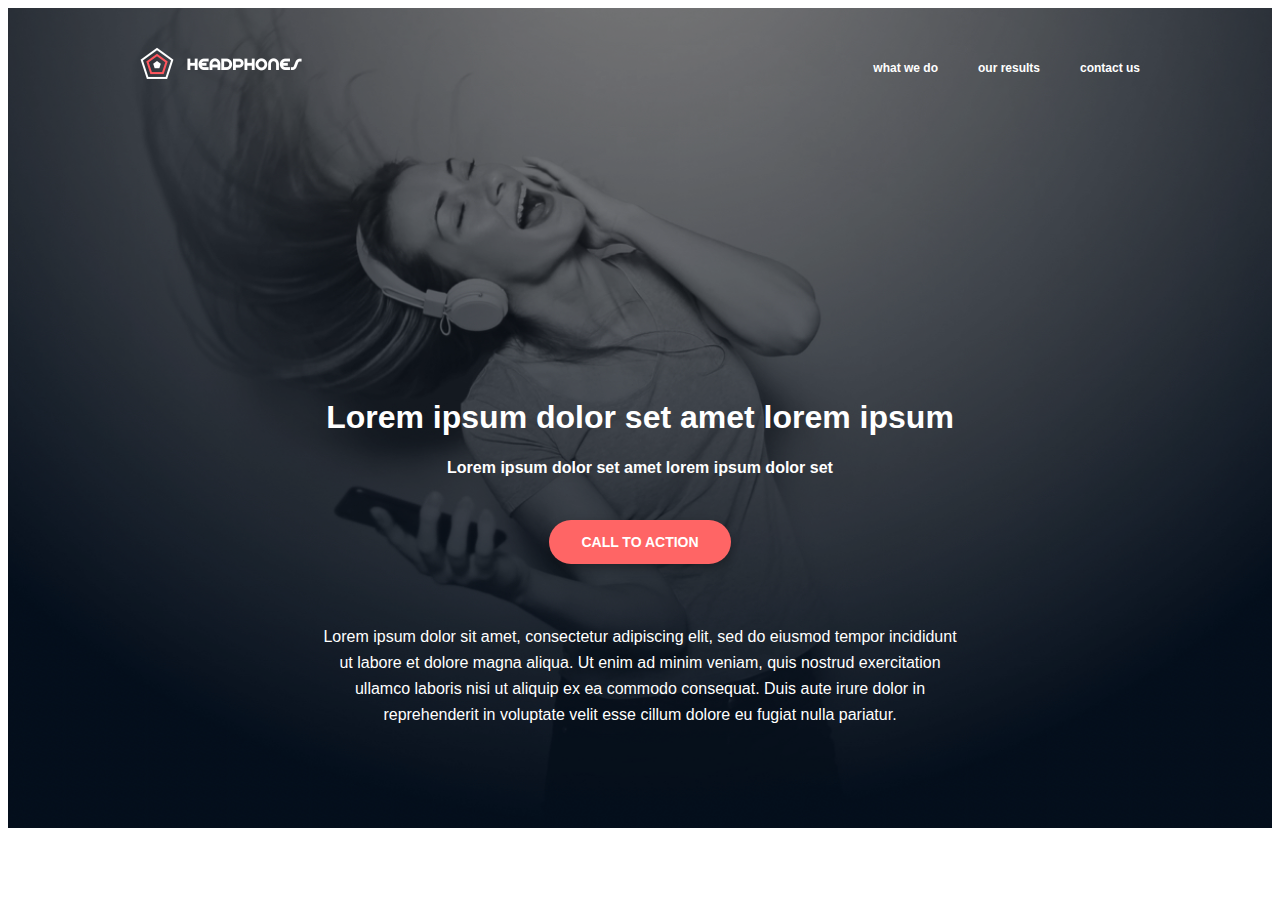
<file: headphones/0-index.html>
<!DOCTYPE html>
<html lang="en">
<head>
    <meta charset="UTF-8">
    <meta name="viewport" content="width=device-width, initial-scale=1.0">
    <title>Headphones</title>
    <link rel="stylesheet" href="0-styles.css">
</head>
<body>
    <header class="header">
        <div class="container">
            <nav class="nav">
                <div class="nav-logo">
                    <img src="logo_headphones.png" alt="Headphones logo">
                </div>
                <input type="checkbox" id="menu-toggle" class="menu-toggle">
                <label for="menu-toggle" class="menu-icon">
                    <span></span>
                    <span></span>
                    <span></span>
                </label>
                <ul class="nav-menu">
                    <li><a href="#what-we-do">what we do</a></li>
                    <li><a href="#our-results">our results</a></li>
                    <li><a href="#contact-us">contact us</a></li>
                </ul>
            </nav>
            <div class="hero">
                <h1>Lorem ipsum dolor set amet lorem ipsum</h1>
                <p class="hero-subtitle">Lorem ipsum dolor set amet lorem ipsum dolor set</p>
                <button class="btn">CALL TO ACTION</button>
                <p class="hero-description">
                    Lorem ipsum dolor sit amet, consectetur adipiscing elit, sed do eiusmod tempor incididunt ut labore et dolore magna aliqua. Ut enim ad minim veniam, quis nostrud exercitation ullamco laboris nisi ut aliquip ex ea commodo consequat. Duis aute irure dolor in reprehenderit in voluptate velit esse cillum dolore eu fugiat nulla pariatur.
                </p>
            </div>
        </div>
    </header>
</body>
</html>
</file>
<file: headphones/0-styles.css>
* CSS Reset */
* {
    margin: 0;
    padding: 0;
    box-sizing: border-box;
}

/* CSS Variables */
:root {
    --primary-color: #FF6565;
    --text-color: #ffffff;
    --font-family: 'Source Sans Pro', sans-serif;
    --max-width: 1000px;
}

/* Base Styles */
body {
    font-family: var(--font-family);
    color: var(--text-color);
    line-height: 1.6;
}

/* Header */
.header {
    background-image: url('headphones_hero_1.jpg');
    background-size: cover;
    background-position: center;
    background-repeat: no-repeat;
    min-height: 800px;
    position: relative;
}

.header::before {
    content: '';
    position: absolute;
    top: 0;
    left: 0;
    right: 0;
    bottom: 0;
    background-color: rgba(0, 0, 0, 0.3);
    z-index: 0;
}

.container {
    max-width: var(--max-width);
    margin: 0 auto;
    padding: 0 20px;
    position: relative;
    z-index: 1;
}

/* Navigation */
.nav {
    display: flex;
    justify-content: space-between;
    align-items: center;
    padding: 30px 0;
}

.nav-logo img {
    height: 32px;
    width: auto;
}

.nav-menu {
    display: flex;
    list-style: none;
    gap: 40px;
}

.nav-menu a {
    color: var(--text-color);
    text-decoration: none;
    font-size: 12px;
    font-weight: 700;
    transition: color 0.3s ease;
}

.nav-menu a:hover,
.nav-menu a:active {
    color: var(--primary-color);
}

/* Mobile Menu Toggle */
.menu-toggle {
    display: none;
}

.menu-icon {
    display: none;
    flex-direction: column;
    cursor: pointer;
    gap: 5px;
}

.menu-icon span {
    width: 20px;
    height: 2px;
    background-color: var(--text-color);
    transition: all 0.3s ease;
}

/* Hero Section */
.hero {
    text-align: center;
    padding: 250px 0 100px;
}

.hero h1 {
    font-size: 32px;
    font-weight: 700;
    margin-bottom: 10px;
    line-height: 1.3;
}

.hero-subtitle {
    font-size: 16px;
    font-weight: 700;
    margin-bottom: 40px;
}

.btn {
    background-color: var(--primary-color);
    color: var(--text-color);
    border: none;
    padding: 14px 32px;
    font-size: 14px;
    font-weight: 700;
    border-radius: 22px;
    cursor: pointer;
    transition: opacity 0.3s ease;
    text-transform: uppercase;
    box-shadow: 0 4px 10px rgba(0, 0, 0, 0.3);
}

.btn:hover,
.btn:active {
    opacity: 0.9;
}

.hero-description {
    max-width: 650px;
    margin: 60px auto 0;
    font-size: 16px;
    line-height: 26px;
    font-weight: 400;
}

/* Responsive - Mobile (480px and below) */
@media screen and (max-width: 480px) {
    .header {
        min-height: 700px;
    }

    .nav {
        padding: 20px 0;
        flex-wrap: wrap;
    }

    .nav-logo {
        flex: 1;
    }

    .menu-icon {
        display: flex;
        order: 2;
    }

    .nav-menu {
        display: none;
        width: 100%;
        flex-direction: column;
        text-align: center;
        gap: 25px;
        padding-top: 40px;
        order: 3;
    }

    .menu-toggle:checked ~ .nav-menu {
        display: flex;
    }

    .menu-toggle:checked ~ .menu-icon span:nth-child(1) {
        transform: rotate(45deg) translate(6px, 6px);
    }

    .menu-toggle:checked ~ .menu-icon span:nth-child(2) {
        opacity: 0;
    }

    .menu-toggle:checked ~ .menu-icon span:nth-child(3) {
        transform: rotate(-45deg) translate(6px, -6px);
    }

    .hero {
        padding: 200px 0 80px;
    }

    .hero h1 {
        font-size: 32px;
        padding: 0 20px;
    }

    .hero-subtitle {
        font-size: 16px;
        padding: 0 20px;
    }

    .hero-description {
        font-size: 16px;
        line-height: 26px;
        padding: 0 10px;
    }
}

/* Responsive - Tablet (481px to 768px) */
@media screen and (min-width: 481px) and (max-width: 768px) {
    .nav-menu {
        gap: 30px;
    }

    .hero {
        padding: 220px 0 90px;
    }

    .hero h1 {
        font-size: 32px;
    }
}

/* Responsive - Small Desktop (769px to 1000px) */
@media screen and (min-width: 769px) and (max-width: 1000px) {
    .container {
        padding: 0 40px;
    }
}
</file>
